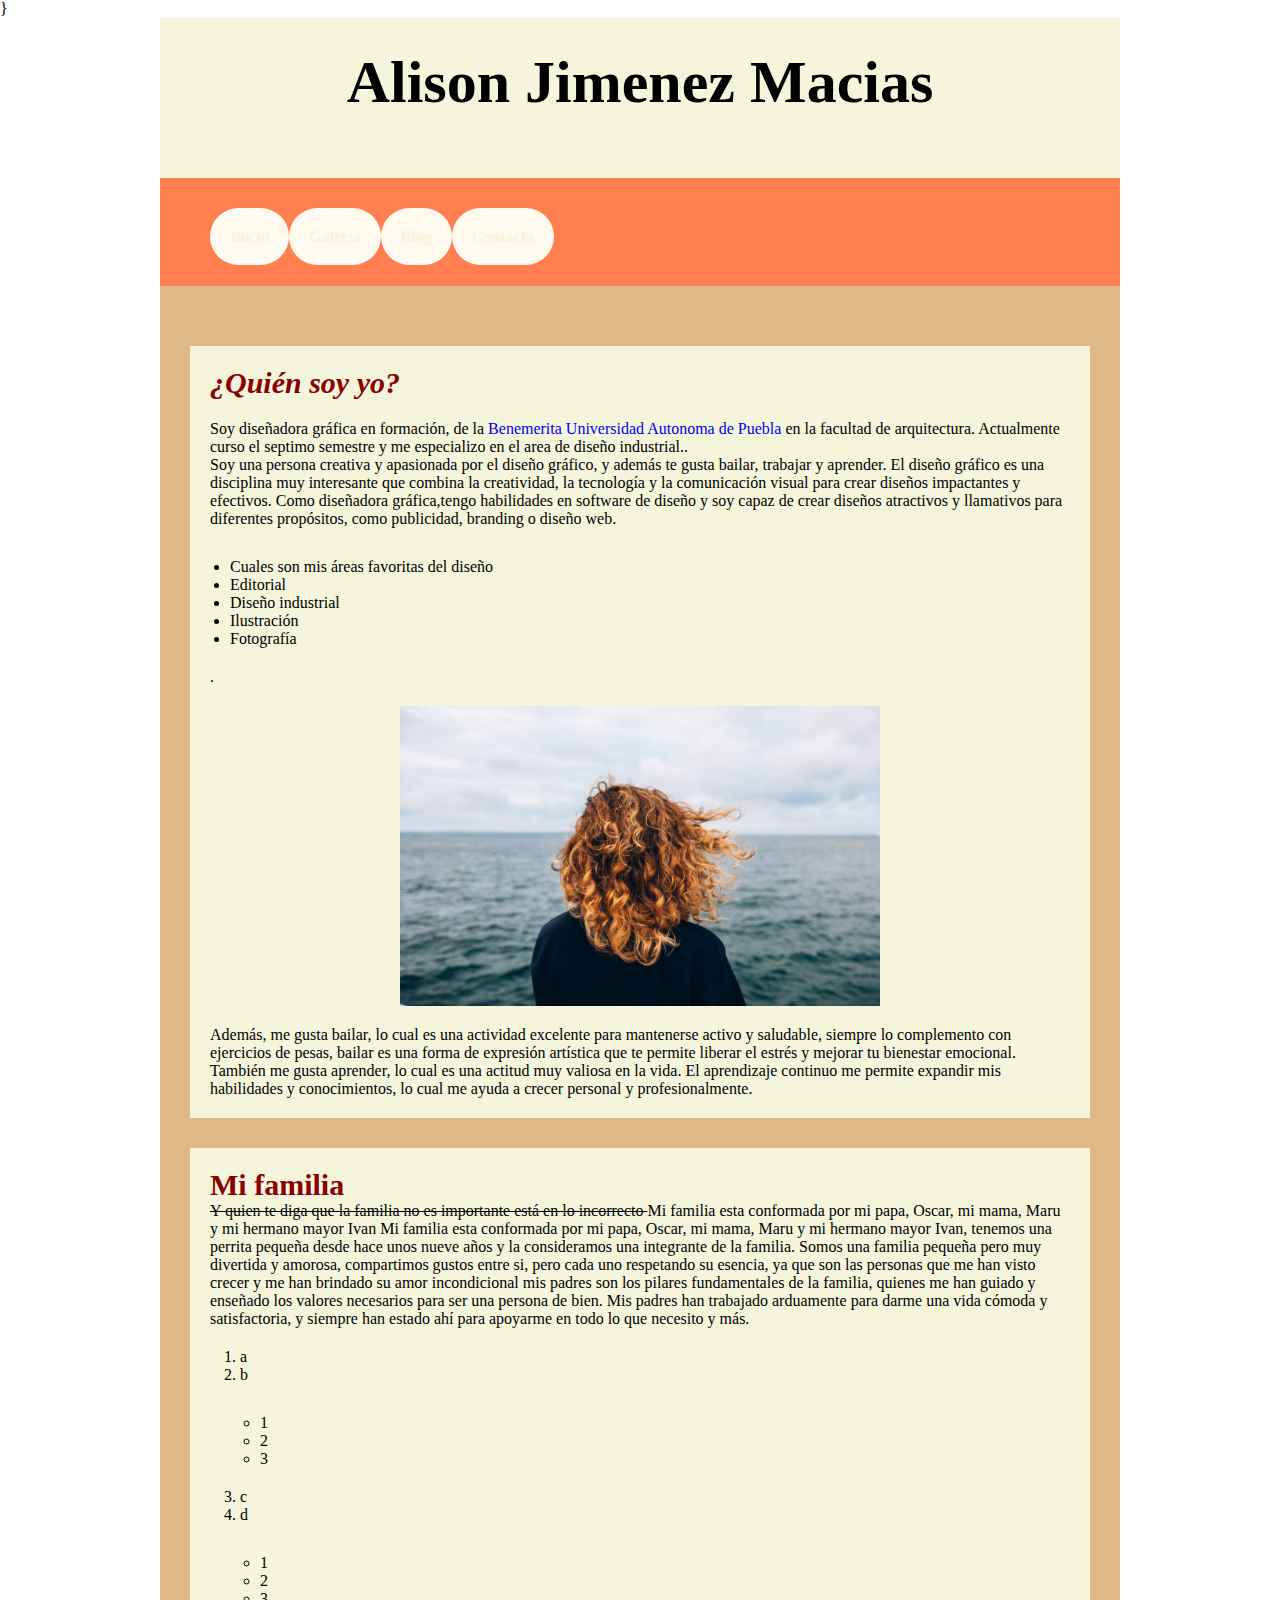
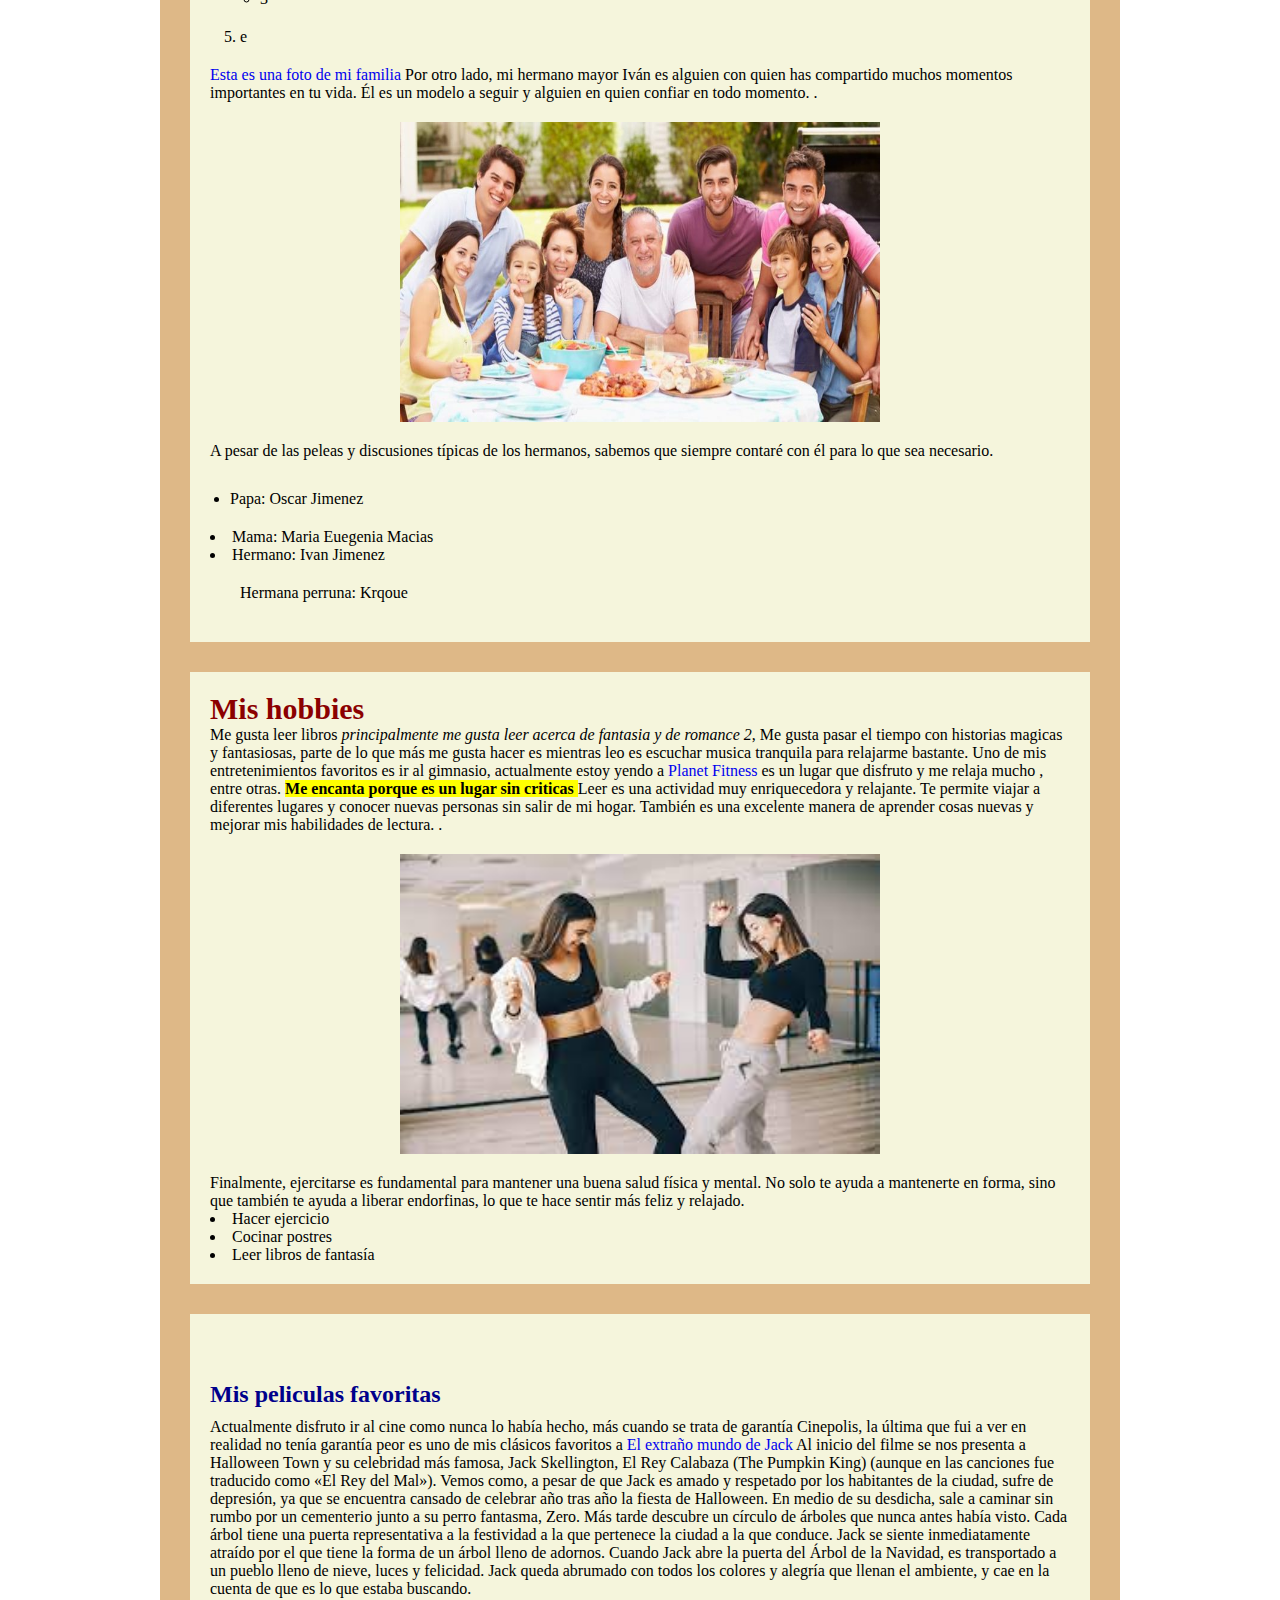
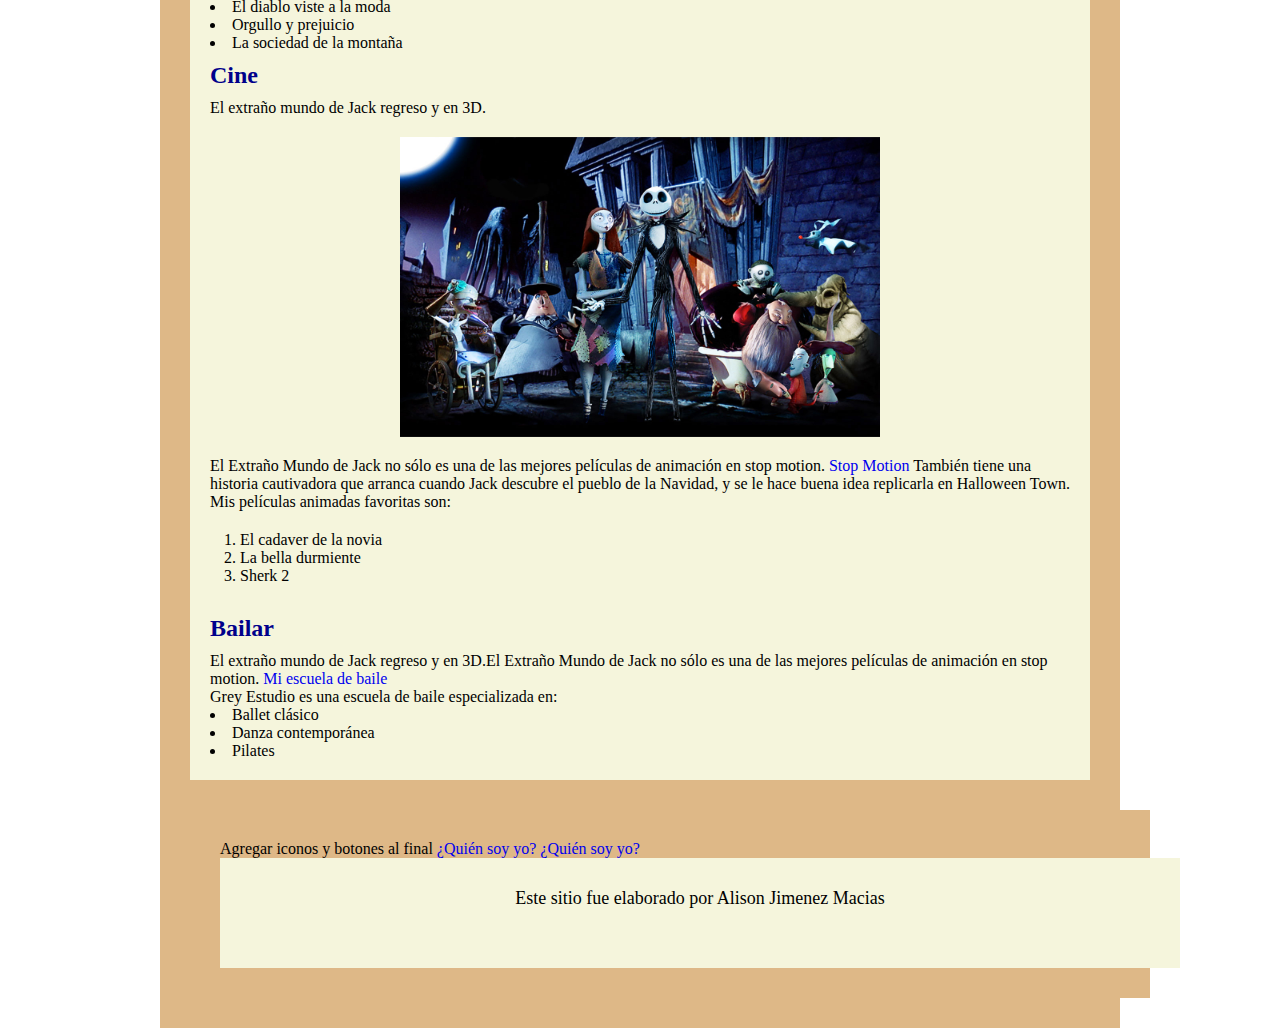
<file: Index.html>
<html>
    <head
        <title> </title>
        <style type="text/css">
            *{
                margin: 0;
                padding: 0;
            }
            
            header, nav, main, footer{
                width: 900px;
                margin: 0 auto;
                padding: 30px;
            }
            
            header, footer{
                height: 100px;
                background-color:beige;
                color:black;
                text-align: center;
                font-family:inherit;
            }
            header {
                font-size: 30px;
            }
            
            footer{
                height: 50px;
                font-size: 18px;
     
            }
            
            section{
                background-color:beige;
                margin: 30px auto;
                padding: 20px;
                height: auto;
            }
                
            body {
               /* background-color: beige; */
            }
            
            h2 {font-style: normal; color: darkred;
                font-size: 30px;
            } 
            
            nav {
                background-color: coral;
                padding-top: 20px;
                padding-bottom: 20px;
                align-content: center;
            }
            
            main {
                background-color: burlywood;
                padding-top: 30px;
                height: auto;
            }
            
            section section {
                background-color: bisque;
                width: 600px;
                margin: 20px auto;
                padding: 20px;
            }
            }
            section section ul; {
                padding: 20px;
                list-style-type:decimal;
            }
            h3 {
                font-size: 24px;
                margin-bottom: 10px;
                margin-top: 10px;
                color: darkblue;
            }
            section ul;{
                padding: 20px;
                list-style-type:upper-roman;
            }
            section ol;{
                padding: 10px;
                padding-left: 30px;
                list-style-type: square;
            }
            main nav{
                width: 500px;
                height: 80px; 
                padding: 30px; 
                background-color: bisque;
            }
            main nav a¨{
             width:60px;
                    height: 30px;
                    background-color: azure;
                    padding: 20px;
                    margin-left: 10px;
                    margin-right: 10px; 
                    text-decoration: none;
                    /*Eliminar subrayado*/
                    border: 5px solid
                    border-radius: 20px;
            }
            nav a:link{
                color: aqua;
                font-weight: bold;
                background-color: aqua
            }
            }
            main nav a:hover{
                background-color: brown;
                color:coral;
                border-color: mediumaquamarine;
                border-width: 10px;
                border-style: groove;
            }
            main a{
                text-decoration: none;
            }
            main a:visited{
                color:brown;
            }
            main a: link{
                color:darksalmon;
                font-weight: bold;
            }
            main a:hover{
                color: blue;
            }
            }
                
            }
           
            }
            section {
                width: 600px;
                margin: 30px auto;
                padding: 30px;
                background-color: beige
            }
            img{
                width: 480px;
                display: block;
                margin: 20px auto;
            }
            ul, ol {
                padding-top: 20px;
                padding-bottom: 20px; 
                padding-left: 30px; 
                padding-right: 20px;
            }
            #vineta{
                list-style-image: url(iconos/ramo-de-flores%20(1).png)
            }
            nav ul li {
                list-style-type: disc;
                display: inline-block
            }
            nav a{
                text-decoration: none
            }
            nav ul li a:link{
                background-color: floralwhite;
                padding: 20px;
                border-radius: 30px;
                color: beige
                
            }
            nav ul li a: visited{
            }
            nav ul li a: hover{
                color: aquamarine;
                background-color: azure;
            }
            nav ul li:hover{
            }   
            ul{
                padding-top: 30px; 
                padding-bottom: 20px; 
                padding-left: 20px;
                padding-right: 20px;
            }
            
        </style> 
}
    </head>    
    <body>
        <header>
            <h1>Alison Jimenez Macias</h1>
        </header>
        <nav>
            <!--Esto es para comenario 1: Insertar menu -->
            <ul>
                <li> <a href="#" li> Inicio </a>
                <li> <a href=# li> Galería </a>
                <li> <a href="#" li> Blog </a>
                <li> <a href=# li> Contacto </a>
            </ul>
        </nav>
        <main>
            <section>
                <article>
                    <a><id=title> </id></a> <title> ¿Quién soy yo </title>
                <h2 style="color: darkred;margin-bottom: 20px ;font-style: oblique">¿Quién soy yo?</h2>
                <p>Soy diseñadora gráfica en formación, de la <a href="http://www.buap.mx"target="_blank"> Benemerita Universidad Autonoma de Puebla </a> en la facultad de arquitectura. Actualmente curso el septimo semestre y me especializo en el area de diseño industrial..</b></p>
                <p>Soy una persona creativa y apasionada por el diseño gráfico, y además te gusta bailar, trabajar y aprender. El diseño gráfico es una disciplina muy interesante que combina la creatividad, la tecnología y la comunicación visual para crear diseños impactantes y efectivos. Como diseñadora gráfica,tengo habilidades en software de diseño y soy capaz de crear diseños atractivos y llamativos para diferentes propósitos, como publicidad, branding o diseño web.
                    <ul>
                        <li> Cuales son mis áreas favoritas del diseño  </li>
                        <li> Editorial</li>
                        <li> Diseño industrial </li>
                        <li> Ilustración </li>
                        <li> Fotografía </li>
            </ul>
                     .<img src="../Imagenes/yo.jpg" alt="Leer" width="480" height=" 300px"> 
Además, me gusta bailar, lo cual es una actividad excelente para mantenerse activo y saludable, siempre lo complemento con ejercicios de pesas, bailar es una forma de expresión artística que te permite liberar el estrés y mejorar tu bienestar emocional. También me gusta aprender, lo cual es una actitud muy valiosa en la vida. El aprendizaje continuo me permite expandir mis habilidades y conocimientos, lo cual me ayuda a crecer personal y profesionalmente.</p>
                </article>
            </section>
            <section>
                 <a><id=titulo2></id></a>
                <h2 style="font-family:serif">Mi familia</h2>
                <p> <del> Y quien te diga que la familia no es importante está en lo incorrecto </del>
                    Mi familia esta conformada por mi papa, Oscar, mi mama, Maru y mi hermano mayor Ivan
                    Mi familia esta conformada por mi papa, Oscar, mi mama, Maru y mi hermano mayor Ivan, tenemos una perrita pequeña desde hace unos nueve años y la consideramos una integrante de la familia. Somos una familia pequeña pero muy divertida y amorosa, compartimos gustos entre si, pero cada uno respetando su esencia, ya que son las personas que me han visto crecer y me han brindado su amor incondicional mis padres son los pilares fundamentales de la familia, quienes me han guiado y enseñado los valores necesarios para ser una persona de bien. Mis padres han trabajado arduamente para darme una vida cómoda y satisfactoria, y siempre han estado ahí para apoyarme en todo lo que necesito y más. 
                    <ol> 
                    <li> a  </li>
                    <li> b  
                        <ul>
                            <li> 1 </li>
                            <li> 2 </li>
                            <li> 3 </li>
                        </ul>
                        </li>
                    <li> c  </li>
                    <li> d 
                     <ul> 
                         <li> 1 </li>
                         <li> 2 </li>
                         <li> 3 </li>
                        </ul></li>
                    <li> e  </li>
                </ol>
                     <a href= ../Imagenes/familiaextensa.jpg target="_blank"> Esta es una foto de mi familia </a>
Por otro lado, mi hermano mayor Iván es alguien con quien has compartido muchos momentos importantes en tu vida. Él es un modelo a seguir y alguien en quien confiar en todo momento. 
                     .<img src="../Imagenes/hermanoyyo.jpg" alt="Mi hermano Iván y yo" width="480" height=" 300px"> 
                    A pesar de las peleas y discusiones típicas de los hermanos, sabemos que siempre contaré con él para lo que sea necesario.
      <ul> 
    <li>  Papa: Oscar Jimenez </li>
                </ul>
                <li>
                Mama: Maria Euegenia Macias </li>
                <li> Hermano: Ivan  Jimenez </li>
                <ol> Hermana perruna: Krqoue
                </ol>
            </section>
            <section>
                 <a><id=titulo3> </id></a>
                <h2>Mis hobbies</h2>
                <p>Me gusta leer libros <i> principalmente me gusta leer acerca de fantasia y de romance 2</i>, Me gusta pasar el tiempo con historias magicas y fantasiosas, parte de lo que más me gusta hacer es mientras leo es escuchar musica tranquila para relajarme bastante. Uno de mis entretenimientos favoritos es ir al gimnasio, actualmente estoy yendo a <a href= https://www.planetfitness.com/es target="_blank"> Planet Fitness </a> es un lugar que disfruto y me relaja mucho </mark>, entre otras. 
                     <mark><b>Me encanta porque es un lugar sin criticas </b></mark> Leer es una actividad muy enriquecedora y relajante. Te permite viajar a diferentes lugares y conocer nuevas personas sin salir de mi hogar. También es una excelente manera de aprender cosas nuevas y mejorar mis habilidades de lectura.
  .<img src="../Imagenes/bailar.jpg" alt="Leer" width="480" height=" 300px"> 
Finalmente, ejercitarse es fundamental para mantener una buena salud física y mental. No solo te ayuda a mantenerte en forma, sino que también te ayuda a liberar endorfinas, lo que te hace sentir más feliz y relajado.
<li> Hacer ejercicio </li>
                        <li> Cocinar postres </li>
<li> Leer libros de fantasía </li>
                      
                </p>
            </section>
            <section>
                <article>
                    <h3>
                <p style="color: beige; font-style: italic "
                    <article>
                        <a><id=titulo3> Mis peliculas favoritas </id></a>
                        <h3>Mis peliculas favoritas</h3>
                            <p> Actualmente disfruto ir al cine como nunca lo había hecho, más cuando se trata de garantía Cinepolis, la última que fui a ver en realidad no tenía garantía peor es uno de mis clásicos favoritos  a <a href= https://es.wikipedia.org/wiki/The_Nightmare_Before_Christmas target="_blank"> El extraño mundo de Jack </a>  Al inicio del filme se nos presenta a Halloween Town y su celebridad más famosa, Jack Skellington, El Rey Calabaza (The Pumpkin King) (aunque en las canciones fue traducido como «El Rey del Mal»). Vemos como, a pesar de que Jack es amado y respetado por los habitantes de la ciudad, sufre de depresión, ya que se encuentra cansado de celebrar año tras año la fiesta de Halloween. En medio de su desdicha, sale a caminar sin rumbo por un cementerio junto a su perro fantasma, Zero. Más tarde descubre un círculo de árboles que nunca antes había visto. Cada árbol tiene una puerta representativa a la festividad a la que pertenece la ciudad a la que conduce. Jack se siente inmediatamente atraído por el que tiene la forma de un árbol lleno de adornos. Cuando Jack abre la puerta del Árbol de la Navidad, es transportado a un pueblo lleno de nieve, luces y felicidad. Jack queda abrumado con todos los colores y alegría que llenan el ambiente, y cae en la cuenta de que es lo que estaba buscando. </p>
                        <li> El diablo viste a la moda</li>
                        <li> Orgullo y prejuicio</li>
                        <li> La sociedad de la montaña </li>
                        <h3>Cine</h3>
                        <p>  El extraño mundo de Jack regreso y en 3D.<img src="../Imagenes/Extran¦ao-mundo-de-Jack.jpg" alt="Cine" width="480" height=" 300px"> 
                            El Extraño Mundo de Jack no sólo es una de las mejores películas de animación en stop motion.<a href= https://es.wikipedia.org/wiki/Animaci%C3%B3n_en_volumen target="_blank"> Stop Motion </a> También tiene una historia cautivadora que arranca cuando Jack descubre el pueblo de la Navidad, y se le hace buena idea replicarla en Halloween Town. Mis películas animadas favoritas son:
                            <ol>
                         <li> El cadaver de la novia</li>
                            <li> La bella durmiente </li>
                            <li> Sherk 2</li>
                        </ol>
                            
                        <h3>Bailar </h3> 
                        <p>  El extraño mundo de Jack regreso y en 3D.El Extraño Mundo de Jack no sólo es una de las mejores películas de animación en stop motion. 
                             <a href= https://www.instagram.com/grey.danza/?hl=es target="_blank"> Mi escuela de baile </a> 
                            </p>
                        <p> Grey Estudio es una escuela de baile especializada en: </p>
                            <p>
                          <li> Ballet clásico </li>
                        <li> Danza contemporánea </li>
                        <li> Pilates </li>
                        </p>
                    </article>
            
                </article>
            
            </section>
<main> 
    Agregar iconos y botones al final 
    <a href="#title1
             "first_page2.html">¿Quién soy yo? </a>
 <a href="#title2
             "first_page2.html">¿Quién soy yo? </a>   
<footer
    <h6>Este sitio fue elaborado por Alison Jimenez Macias</h6>
        </footer>
<a href= https://es.wikipedia.org/wiki/Animaci%C3%B3n_en_volumen img src style= width: 32px;> </a> 
    </body>
</html>
</file>
